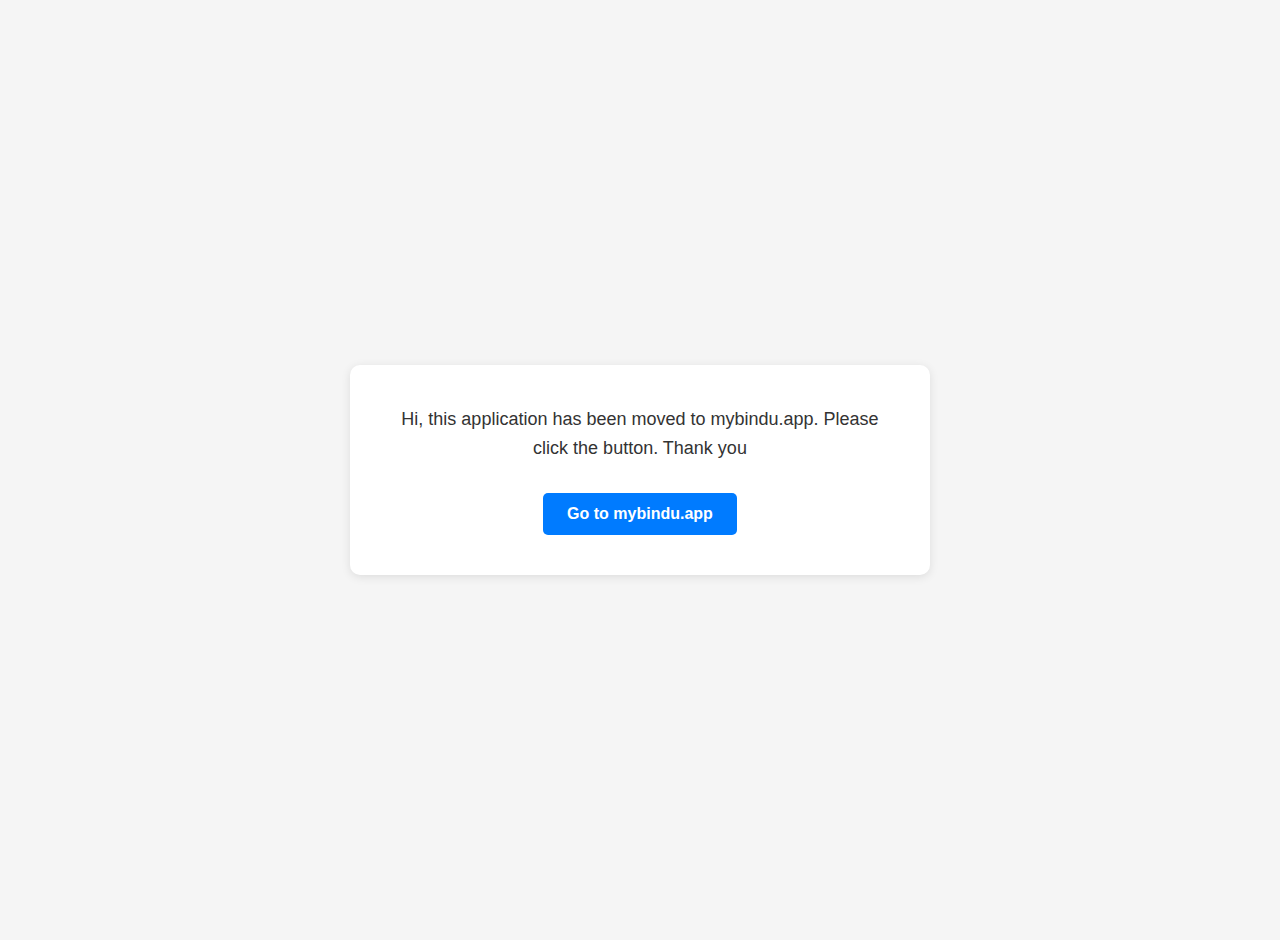
<file: index.html>
<!DOCTYPE html>
<html lang="en">
<head>
    <meta charset="UTF-8">
    <meta name="viewport" content="width=device-width, initial-scale=1.0">
    <title>Application Moved</title>
    <style>
        body {
            font-family: Arial, sans-serif;
            display: flex;
            flex-direction: column;
            align-items: center;
            justify-content: center;
            min-height: 100vh;
            margin: 0;
            background-color: #f5f5f5;
            text-align: center;
            padding: 20px;
        }
        .container {
            background-color: white;
            padding: 40px;
            border-radius: 10px;
            box-shadow: 0 2px 10px rgba(0, 0, 0, 0.1);
            max-width: 500px;
        }
        .message {
            margin-bottom: 30px;
            font-size: 18px;
            line-height: 1.6;
            color: #333;
        }
        .button {
            display: inline-block;
            padding: 12px 24px;
            background-color: #007bff;
            color: white;
            text-decoration: none;
            border-radius: 5px;
            font-weight: bold;
            transition: background-color 0.3s;
        }
        .button:hover {
            background-color: #0056b3;
        }
    </style>
</head>
<body>
    <div class="container">
        <div class="message">
            Hi, this application has been moved to mybindu.app. Please click the button. Thank you
        </div>
        <a href="https://mybindu.app" class="button">Go to mybindu.app</a>
    </div>
</body>
</html>
</file>
